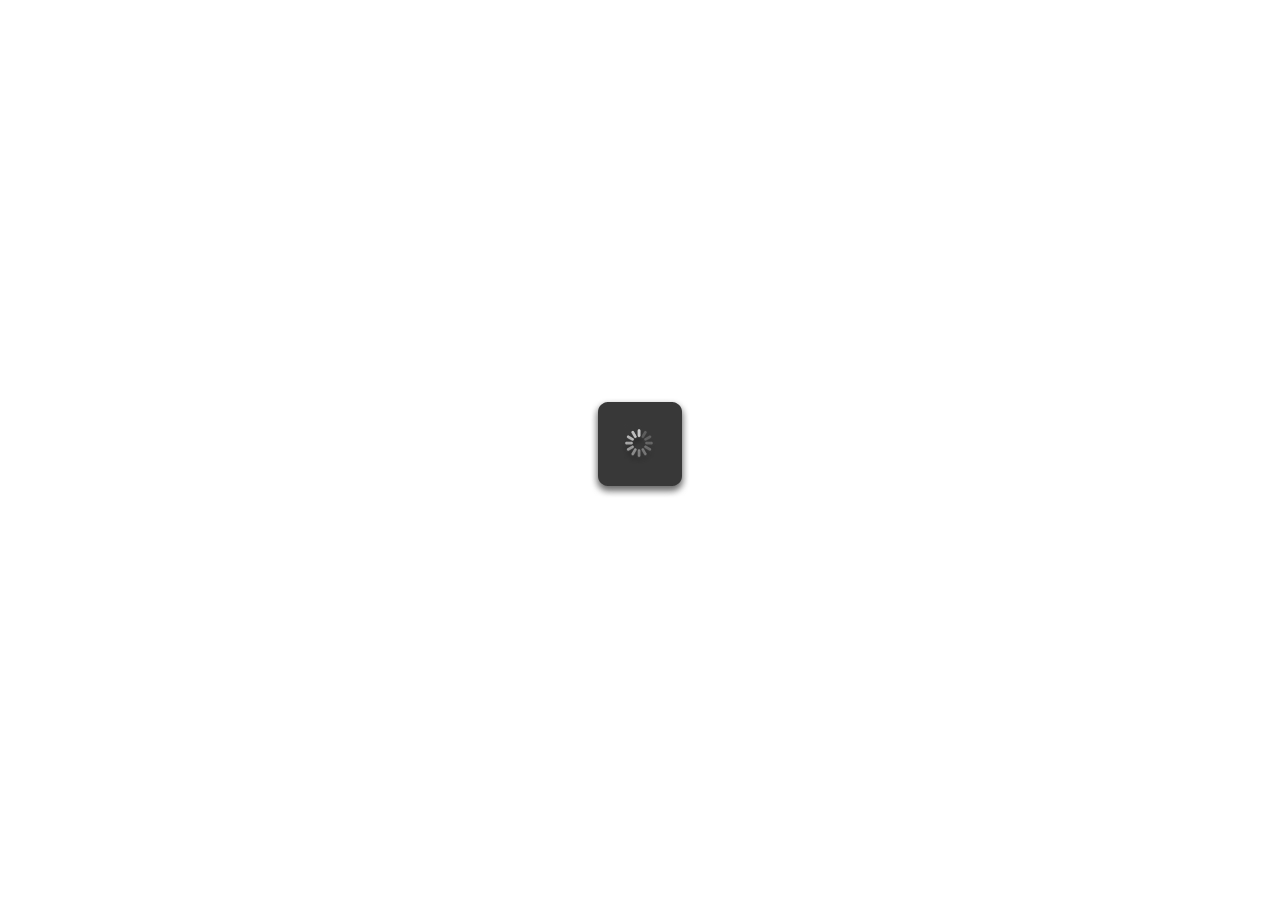
<file: mfiles/method/index.html>
<!DOCTYPE html>
<html xmlns="http://www.w3.org/1999/xhtml">
    <head>
        <title>Keynote</title>
        <meta name="viewport" content="initial-scale = 1.0, minimum-scale = 1.0, maximum-scale = 1.0, user-scalable = no, width = device-width" />
        <meta http-equiv="Content-Type" content="text/html; charset=UTF-8" />
        <link rel="stylesheet" type="text/css" href="assets/player/styles.css">
    </head>
    <body id="body" bgcolor="transparent">
        <div id="stageArea">
            <div id="stage" class="stage">
            </div>
            <div id="hyperlinkPlane" class="stage">
            </div>
        </div>
        <div id="slideshowNavigator">
        </div>
        <div id="slideNumberControl">
        </div>
        <div id="slideNumberDisplay">
        </div>
        <div id="helpPlacard">
        </div>
        <div id="waitingIndicator">
            <div id="waitingSpinner">
            </div>
        </div>
        <script type="text/javascript" src="assets/player/pdfjs/bcmaps.js"></script>
        <script type="text/javascript" src="assets/player/pdfjs/web/compatibility.js"></script>
        <script type="text/javascript" src="assets/player/pdfjs/pdf.js"></script>
        <script type="text/javascript" src="assets/player/main.js"></script>
    </body>
</html>
</file>
<file: mfiles/method/assets/player/styles.css>
* {
    -webkit-user-select:none;
    -moz-user-select:none;
    -ms-user-select:none;
}

/* Body */

body
{
    overflow: hidden;
    margin: 0;
    -webkit-user-select: none;
    -moz-user-select: none;
    -ms-user-select: none;
}

@media screen and (max-device-width: 1025px)
{
    body
    {
        background-color: black;
    }
}

/* Debug Status Display */
   
div#statisticsDisplay
{
    position: absolute; 
    color : white;
    background-color: grey;
    visibility: hidden;
}

/* Stage */

div#stageArea
{
    position: absolute; 
    visibility: hidden;
    overflow: hidden;
}

div.stage
{
    position: absolute; 
    top: 0;
    left: 0;
    overflow: visible;
}

/* Hyperlinke Plane */

div#hyperlinkPlane
{
    visibility: hidden;
    pointer-events: none;
}

div.hyperlink
{
    position: absolute;
    cursor: pointer;
}

/* Navigator */

div#slideshowNavigator {
    -webkit-tap-highlight-color: rgba(0,0,0,0);
    -moz-tap-highlight-color: rgba(0,0,0,0);
    -ms-tap-highlight-color: rgba(0,0,0,0);
    position: absolute;
    overflow: hidden;
    font-family: 'Helvetica Neue', Helvetica, Arial, sans-serif;
    font-size: 12px;
    line-height: 18px;
    background-color: rgba(0,0,0,0);
    color: 232323;
    top: 0px;
    left: 0px;
    bottom: 0px;
    width: 140px;
}

div.navigatorLeftSidebar {
    position: absolute;
    overflow-x: hidden;
    overflow-y: hidden;
    top: 0px;
    left: 0px;
    bottom: 0px;
    width: 30px;
    background-color: rgba(0,0,0,0);
}

div.navigatorThumbnailSidebar {
    position: absolute;
    overflow-x: hidden;
    overflow-y: hidden;
    border-right: 1px solid #676767;
    background-color: #000;
    top: 0px;
    left: -140px;
    bottom: 0px;
    width: 129px;
    -webkit-transition-property: left;
    -webkit-transition-duration: 300ms;
    -moz-transition-property: left;
    -moz-transition-duration: 300ms;
    -ms-transition-property: left;
    -ms-transition-duration: 300ms;
}

div.navigatorThumbnailScroller {
    position: absolute;
    overflow-x: hidden;
    overflow-y: auto;
    top: 0px;
    left: 0px;
    bottom: 0px;
    width: 129px;
}

div.navigatorThumbnailScroller::-webkit-scrollbar {
    width: 7px;
}

div.navigatorThumbnailScroller::-webkit-scrollbar-thumb {
    background: rgba(255,255,255,0.4);
    -webkit-border-radius: 10px;
}

div.navigatorThumbnailSelection {
    position: absolute;
    border-top-style: none;
    border-left-style: none;
    border-right-style: none;
    display: none;
    background-color: rgba(125,125,125,0.5);
    top: 0px;
    width: 100%;
    height: 76px;
}

div.navigatorThumbnailContainer {
    position: absolute;
    top: 0px;
    left: 0px;
    bottom: auto;
    width: 119px;
}

div.navigatorThumbnailItem {
    position: absolute;
    top: 0px;
    left: 0px;
    width: 119px;
    height: 76px;
    cursor: default;
}

div.navigatorThumbnailItemCanvasContainer {
    position: absolute;
    max-height: 90px;
    border: 1px solid rgba(255,255,255,0.68);
    -webkit-box-shadow: 0px 2px 4px rgba(0,0,0,0.5);
    -moz-box-shadow: 0px 2px 4px rgba(0,0,0,0.5);
    -ms-box-shadow: 0px 2px 4px rgba(0,0,0,0.5);
    background-color: #444;
    width: 88px;    
    height: 66px;
}

/* Slide Number Control */

div#slideNumberControl {
    position: absolute;
    overflow: hidden;
    display: none;
    opacity: 0;
    font-family: 'Helvetica Neue', Helvetica, Arial, sans-serif;
    font-size: 12px;
    background-color: rgba(0,0,0,0.75);
    color: white;
    width: 120px;
    height: 110px;
    text-align: center;
    border-radius: 12px;
    -webkit-border-radius: 12px;
    -moz-border-radius: 12px;
    -ms-border-radius: 12px;
}

div.slideNumberLabel {
    position: relative;
    margin-left:16px;
    margin-right:16px;
    margin-top: 16px;
    width: 88px;
    height:33px;
    font-weight: bold;
}

div.slideNumberDigit {
    position: relative;
    margin-left:auto;
    margin-right:auto;
    font-size:40px;
    width: 88px;
    height:39px;
}

/* Slide Number Display */

div#slideNumberDisplay {
    position: absolute;
    overflow: hidden;
    display: none;
    opacity: 0;
    font-family: 'Helvetica Neue', Helvetica, Arial, sans-serif;
    font-size: 12px;
    background-color: rgba(0,0,0,0.75);
    color: white;
    width: 100px;
    height: 100px;
    text-align: center;
    border-radius: 12px;
    -webkit-border-radius: 12px;
    -moz-border-radius: 12px;
    -ms-border-radius: 12px;
}

div.slideNumberDisplayDigit {
    position: relative;
    margin-top:24px;
    margin-left:auto;
    margin-right:auto;
    font-size:40px;
    width: 88px;
    height:39px;
}

/* Help Placard Display */

div#helpPlacard {
    display: none;
    position: absolute;
    overflow: hidden;
    opacity: 0;
    font-family: Helvetica, Arial, sans-serif;
    font-size: 14px;
    background-color: rgba(20,20,20,0.95);
    color: white;
    width: 822px;
    height: 633px;
    text-align: center;
    border-radius: 12px 12px 12px 12px;
    -webkit-border-radius: 12px 12px 12px 12px;
    -moz-border-radius: 12px 12px 12px 12px;
    -ms-border-radius: 12px 12px 12px 12px;
    line-height:40px;
    box-shadow: 0px 0px 40px black;
    -webkit-box-shadow: 0px 0px 40px black;
    -moz-box-shadow: 0px 0px 40px black;
}

div.helpPlacardTitleBar {
    /*position:absolute;*/
    font-size: 22px;
    color: rgba(120,120,120,1);    
    font-family: Helvetica, Arial, sans-serif;
    width: 822px;
    height: 40px;
    border-radius: 12px 12px 0 0;
    -webkit-border-radius: 12px 12px 0 0;
    -moz-border-radius: 12px 12px 0 0;
    -ms-border-radius: 12px 12px 0 0;
    border-bottom: 1px black solid;
}

div.helpPlacardTitle {
    padding-top:4px;
    height:40px;
}

div.helpPlacardCloseButton {
    cursor:default;
    top:10px;
    left:10px;    
    position:absolute;
    background:url('close_n@2x.png') no-repeat 0 0;
    background-size: 21px 21px;
    width:21px;
    height:21px;
}

div.helpPlacardCloseButton:hover {
    background:url('close_hi@2x.png') no-repeat 0 0;
    background-size: 21px 21px;
}

div.helpPlacardCloseButton:active {
    background:url('close_p@2x.png') no-repeat 0 0;
    background-size: 21px 21px;
}

div.helpPlacardContentPanel {
    width: 822px;
    height: 310px;
}

div.helpPlacardHeader {
    color: rgba(255,255,255,1);    
    font-weight: bold;
    width:822px;
    height:40px;
    border-bottom: 1px white solid;
}

div.helpPlacardHeader {
    color: rgba(255,255,255,1);    
    font-weight: bold;
    width:822px;
    height:40px;
    border-bottom: 1px black solid;
}

div.helpPlacardItem {
    width:822px;
    height:40px;
    border-bottom: 1px black solid;
}

div.helpPlacardLeftHeaderItem {
    /*position:absolute;*/
    color: white;    
    text-align:right;
    float:left;
    width:400px;
}

div.helpPlacardLeftItem {
    color: rgba(120,120,120,1);    
    text-align:right;
    float:left;
    width:400px;
    border-right: 1px black solid;
}

div.helpPlacardRightItem {
    text-align:left;
    float:right;
    width:400px;
}

div.helpPlacardFooter {
    font-size: 14px;
    color: rgba(120,120,120,1);
    font-family: Helvetica, Arial, sans-serif;
    width: 822px;
    height: 54px;
}

div.helpPlacardAcknowledgementsButton {
    cursor: default;
    right: 26px;
    bottom: 22px;
    height: 28px;
    line-height: 28px;
    padding-left: 11px;
    padding-right: 11px;
    position:absolute;
    background:url('kn-cloud_pd_help_btn-N@2x.png') no-repeat center center fixed;
    background-size: cover;
    -webkit-background-size: cover;
    -moz-background-size: cover;
    border-radius: 4px 4px 4px 4px;
    -webkit-border-radius: 4px 4px 4px 4px;
    -moz-border-radius: 4px 4px 4px 4px;
}

div.helpPlacardAcknowledgementsButton:hover {
    background:url('kn-cloud_pd_help_btn-H@2x.png') no-repeat center center fixed;
    background-size: cover;
    -webkit-background-size: cover;
    -moz-background-size: cover;
}

div.helpPlacardAcknowledgementsButton:active {
    background:url('kn-cloud_pd_help_btn-P@2x.png') no-repeat center center fixed;
    background-size: cover;
    -webkit-background-size: cover;
    -moz-background-size: cover;
}

/* Waiting Indicator */

@-webkit-keyframes spinnerAnimationRotate {
    0% {
        -webkit-transform: rotate(  0deg);
    }
    8.332% {
        -webkit-transform: rotate(  0deg);
    }
    8.333% {
        -webkit-transform: rotate( 30deg);
    }
    16.666% {
        -webkit-transform: rotate( 30deg);
    }
    16.667% {
        -webkit-transform: rotate( 60deg);
    }
    24.999% {
        -webkit-transform: rotate( 60deg);
    }
    25% {
        -webkit-transform: rotate( 90deg);
    }
    33.333% {
        -webkit-transform: rotate( 90deg);
    }
    33.334% {
        -webkit-transform: rotate(120deg);
    }
    41.666% {
        -webkit-transform: rotate(120deg);
    }
    41.667% {
        -webkit-transform: rotate(150deg);
    }
    49.999% {
        -webkit-transform: rotate(150deg);
    }
    50% {
        -webkit-transform: rotate(180deg);
    }
    58.333% {
        -webkit-transform: rotate(180deg);
    }
    58.334% {
        -webkit-transform: rotate(210deg);
    }
    66.666% {
        -webkit-transform: rotate(210deg);
    }
    66.667% {
        -webkit-transform: rotate(240deg);
    }
    74.999% {
        -webkit-transform: rotate(240deg);
    }
    75% {
        -webkit-transform: rotate(270deg);
    }
    83.333% {
        -webkit-transform: rotate(270deg);
    }
    83.334% {
        -webkit-transform: rotate(300deg);
    }
    91.666% {
        -webkit-transform: rotate(300deg);
    }
    91.667% {
        -webkit-transform: rotate(330deg);
    }
    99.999% {
        -webkit-transform: rotate(330deg);
    }
    100% {
        -webkit-transform: rotate(360deg);
    }
}

@-moz-keyframes spinnerAnimationRotate {
    0% {
        -moz-transform: rotate(  0deg);
    }
    8.332% {
        -moz-transform: rotate(  0deg);
    }
    8.333% {
        -moz-transform: rotate( 30deg);
    }
    16.666% {
        -moz-transform: rotate( 30deg);
    }
    16.667% {
        -moz-transform: rotate( 60deg);
    }
    24.999% {
        -moz-transform: rotate( 60deg);
    }
    25% {
        -moz-transform: rotate( 90deg);
    }
    33.333% {
        -moz-transform: rotate( 90deg);
    }
    33.334% {
        -moz-transform: rotate(120deg);
    }
    41.666% {
        -moz-transform: rotate(120deg);
    }
    41.667% {
        -moz-transform: rotate(150deg);
    }
    49.999% {
        -moz-transform: rotate(150deg);
    }
    50% {
        -moz-transform: rotate(180deg);
    }
    58.333% {
        -moz-transform: rotate(180deg);
    }
    58.334% {
        -moz-transform: rotate(210deg);
    }
    66.666% {
        -moz-transform: rotate(210deg);
    }
    66.667% {
        -moz-transform: rotate(240deg);
    }
    74.999% {
        -moz-transform: rotate(240deg);
    }
    75% {
        -moz-transform: rotate(270deg);
    }
    83.333% {
        -moz-transform: rotate(270deg);
    }
    83.334% {
        -moz-transform: rotate(300deg);
    }
    91.666% {
        -moz-transform: rotate(300deg);
    }
    91.667% {
        -moz-transform: rotate(330deg);
    }
    99.999% {
        -moz-transform: rotate(330deg);
    }
    100% {
        -moz-transform: rotate(360deg);
    }
}

@-ms-keyframes spinnerAnimationRotate {
    0% {
        -ms-transform: rotate(  0deg);
    }
    8.332% {
        -ms-transform: rotate(  0deg);
    }
    8.333% {
        -ms-transform: rotate( 30deg);
    }
    16.666% {
        -ms-transform: rotate( 30deg);
    }
    16.667% {
        -ms-transform: rotate( 60deg);
    }
    24.999% {
        -ms-transform: rotate( 60deg);
    }
    25% {
        -ms-transform: rotate( 90deg);
    }
    33.333% {
        -ms-transform: rotate( 90deg);
    }
    33.334% {
        -ms-transform: rotate(120deg);
    }
    41.666% {
        -ms-transform: rotate(120deg);
    }
    41.667% {
        -ms-transform: rotate(150deg);
    }
    49.999% {
        -ms-transform: rotate(150deg);
    }
    50% {
        -ms-transform: rotate(180deg);
    }
    58.333% {
        -ms-transform: rotate(180deg);
    }
    58.334% {
        -ms-transform: rotate(210deg);
    }
    66.666% {
        -ms-transform: rotate(210deg);
    }
    66.667% {
        -ms-transform: rotate(240deg);
    }
    74.999% {
        -ms-transform: rotate(240deg);
    }
    75% {
        -ms-transform: rotate(270deg);
    }
    83.333% {
        -ms-transform: rotate(270deg);
    }
    83.334% {
        -ms-transform: rotate(300deg);
    }
    91.666% {
        -ms-transform: rotate(300deg);
    }
    91.667% {
        -ms-transform: rotate(330deg);
    }
    99.999% {
        -ms-transform: rotate(330deg);
    }
    100% {
        -ms-transform: rotate(360deg);
    }
}

div#waitingIndicator
{
    position: absolute;
    display: none;
    visibility: visible;
    width: 110px;
    height: 110px;
    background-image: url('waiting_bezel.png');
}

div#waitingSpinner
{
    position: absolute; 
    visibility: visible;
    top: 27px;
    left: 33px;
    width: 42px;
    height: 42px;
    background: transparent url('spinner.png') no-repeat 0 0;
    opacity: 0.75;
    -webkit-animation: spinnerAnimationRotate 1s linear infinite;
    -moz-animation: spinnerAnimationRotate 1s linear infinite;
    -ms-animation: spinnerAnimationRotate 1s linear infinite;
}
</file>
